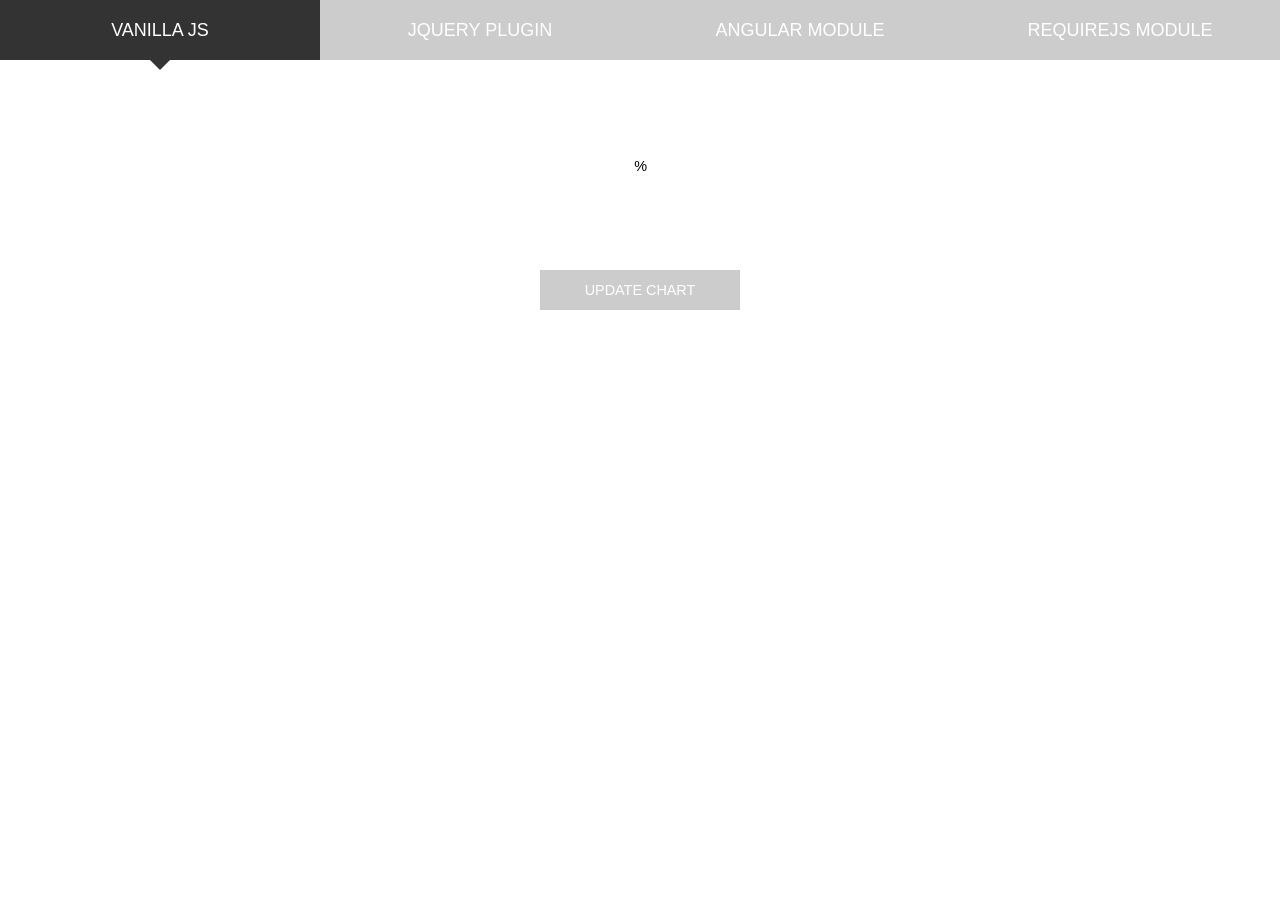
<file: src/main/resources/static/assets/plugins/easy-pie-chart-2.1.4/demo/index.html>
<!doctype html>
<html lang="en">
<head>
	<meta charset="UTF-8"/>
	<title>vanilla</title>
	<meta name="viewport" content="width=device-width"/>
	<link rel="stylesheet" href="style.css"/>
</head>
<body>

	<ul>
		<li><a href="index.html" class="active">Vanilla JS</a></li>
		<li><a href="jquery.html">jQuery plugin</a></li>
		<li><a href="angular.html">Angular module</a></li>
		<li><a href="requirejs.html">RequireJS module</a></li>
	</ul>

	<span class="chart" data-percent="86">
		<span class="percent"></span>
	</span>

	<span class="btn js_update">Update chart</span>

	<script src="../dist/easypiechart.min.js"></script>
	<script>
	document.addEventListener('DOMContentLoaded', function() {
		var chart = window.chart = new EasyPieChart(document.querySelector('span'), {
			easing: 'easeOutElastic',
			delay: 3000,
			onStep: function(from, to, percent) {
				this.el.children[0].innerHTML = Math.round(percent);
			}
		});

		document.querySelector('.js_update').addEventListener('click', function(e) {
			chart.update(Math.random()*200-100);
		});

	});
	</script>
</body>
</html>
</file>
<file: src/main/resources/static/assets/plugins/easy-pie-chart-2.1.4/demo/style.css>
html,
body {
  padding: 0;
  margin: 0;
}
body {
  -webkit-font-smoothing: antialiased;
  text-align: center;
  font: 18px / 1.4 'Helvetica', 'Arial', sans-serif;
  padding-top: 60px;
}
ul {
  position: fixed;
  top: 0;
  left: 0;
  right: 0;
  margin: 0;
  padding: 0;
  height: 60px;
  background: #cccccc;
  font-size: 0;
  line-height: 0;
  letter-spacing: -0.3em;
}
li {
  position: relative;
  display: inline-block;
  vertical-align: top;
  width: 25%;
  text-align: center;
  font-size: 18px;
  line-height: 60px;
  letter-spacing: normal;
}
li a {
  display: block;
  color: #ffffff;
  text-decoration: none;
  text-transform: uppercase;
  white-space: nowrap;
}
li a:hover,
li a.active {
  background: #333333;
  color: #ffffff;
}
li a.active:after {
  content: '';
  position: absolute;
  top: 100%;
  left: 50%;
  margin-left: -10px;
  border: 10px solid;
  border-color: transparent;
  border-top-color: #333333;
}
.chart {
  position: relative;
  display: inline-block;
  width: 110px;
  height: 110px;
  margin-top: 50px;
  margin-bottom: 50px;
  text-align: center;
}
.chart canvas {
  position: absolute;
  top: 0;
  left: 0;
}
.percent {
  display: inline-block;
  line-height: 110px;
  z-index: 2;
}
.percent:after {
  content: '%';
  margin-left: 0.1em;
  font-size: .8em;
}
.angular {
  margin-top: 100px;
}
.angular .chart {
  margin-top: 0;
}
input {
  display: block;
  margin: auto;
  margin-bottom: 3em;
}
.btn {
  display: block;
  width: 200px;
  margin: 0 auto;
  padding: 10px 20px;
  background: #cccccc;
  color: #ffffff;
  text-transform: uppercase;
  cursor: pointer;
  font-size: 0.8em;
  -moz-box-sizing: border-box;
  box-sizing: border-box;
}
.btn:hover {
  background: #333333;
  color: #ffffff;
}
.span6 {
  float: left;
  width: 50%;
}
@media only screen and (max-width: 600px) {
  li {
    font-size: 14.4px;
  }
}
@media only screen and (max-width: 430px) {
  .span6 {
    float: none;
    width: 100%;
  }
  body {
    padding-top: 0;
  }
  ul {
    height: auto;
    position: static;
  }
  li {
    display: block;
    width: 100%;
  }
  li a {
    white-space: normal;
  }
  a.active:after {
    display: none;
  }
}
</file>
